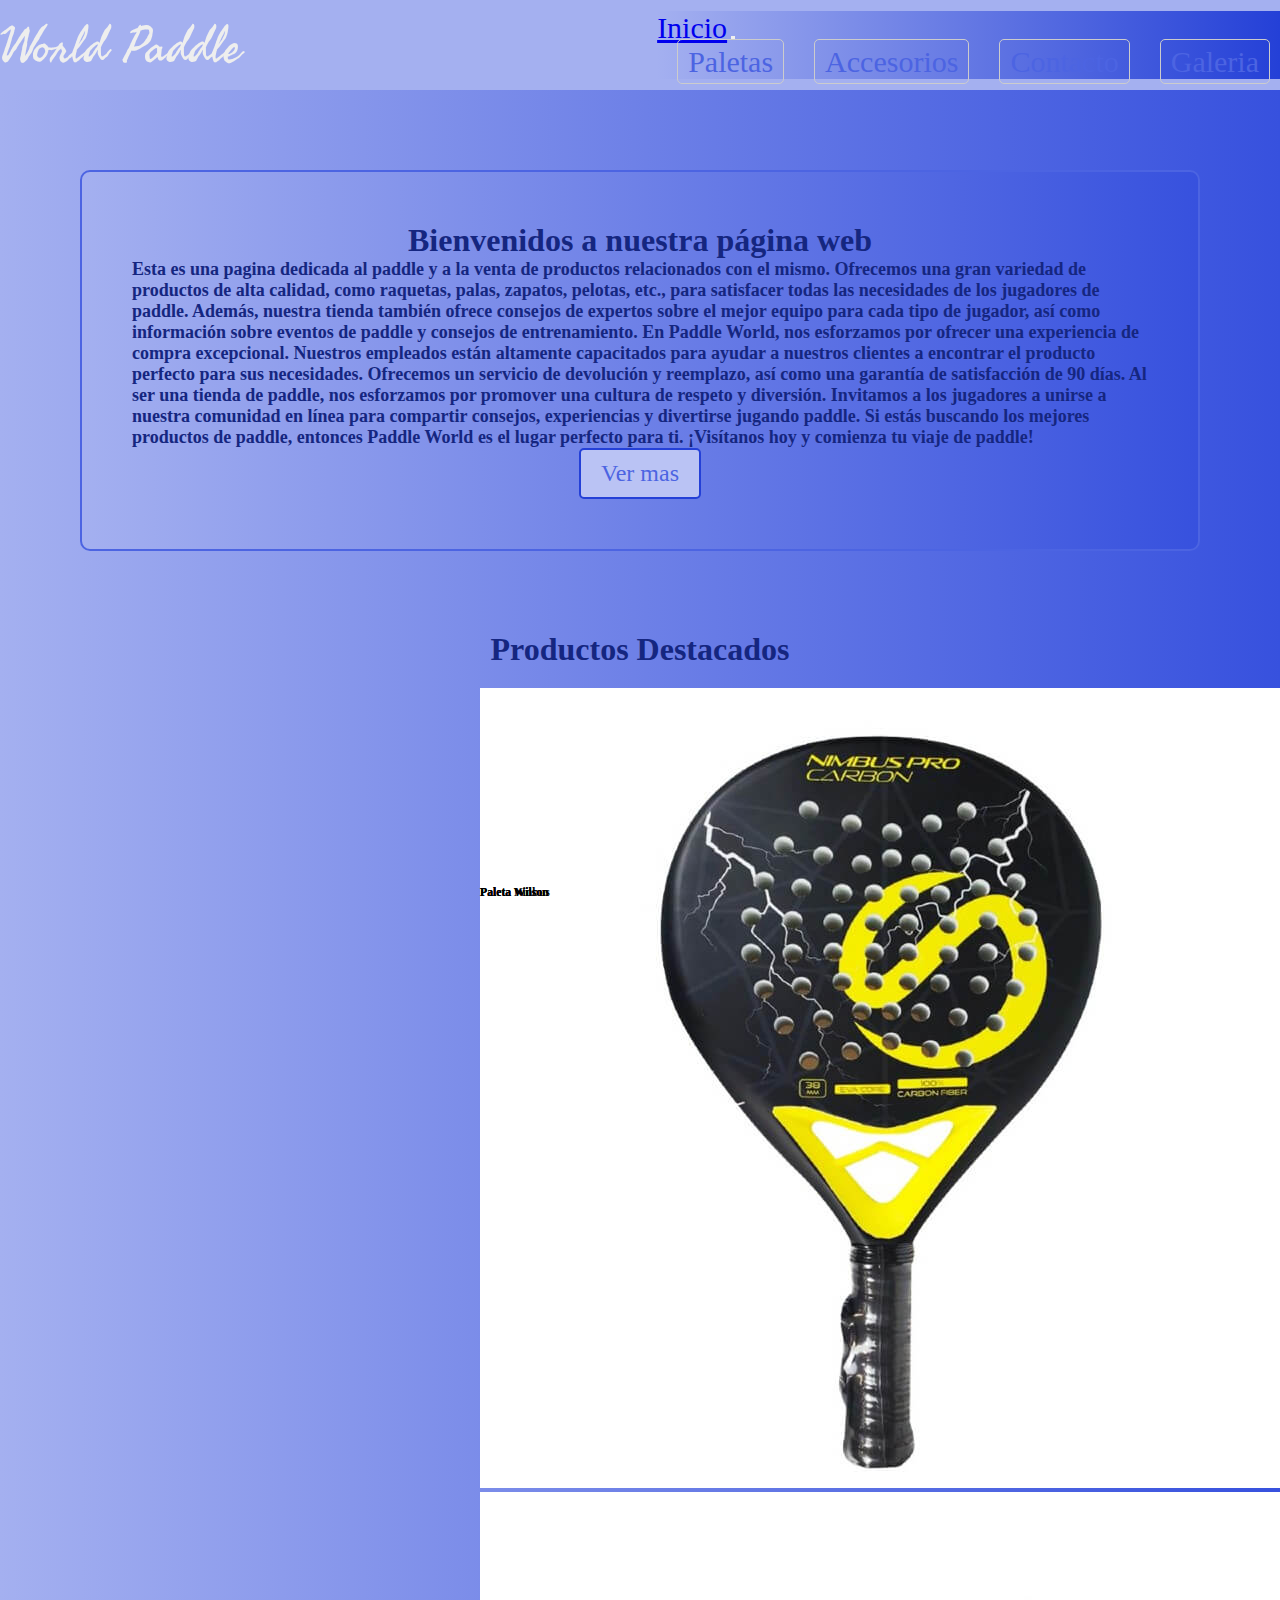
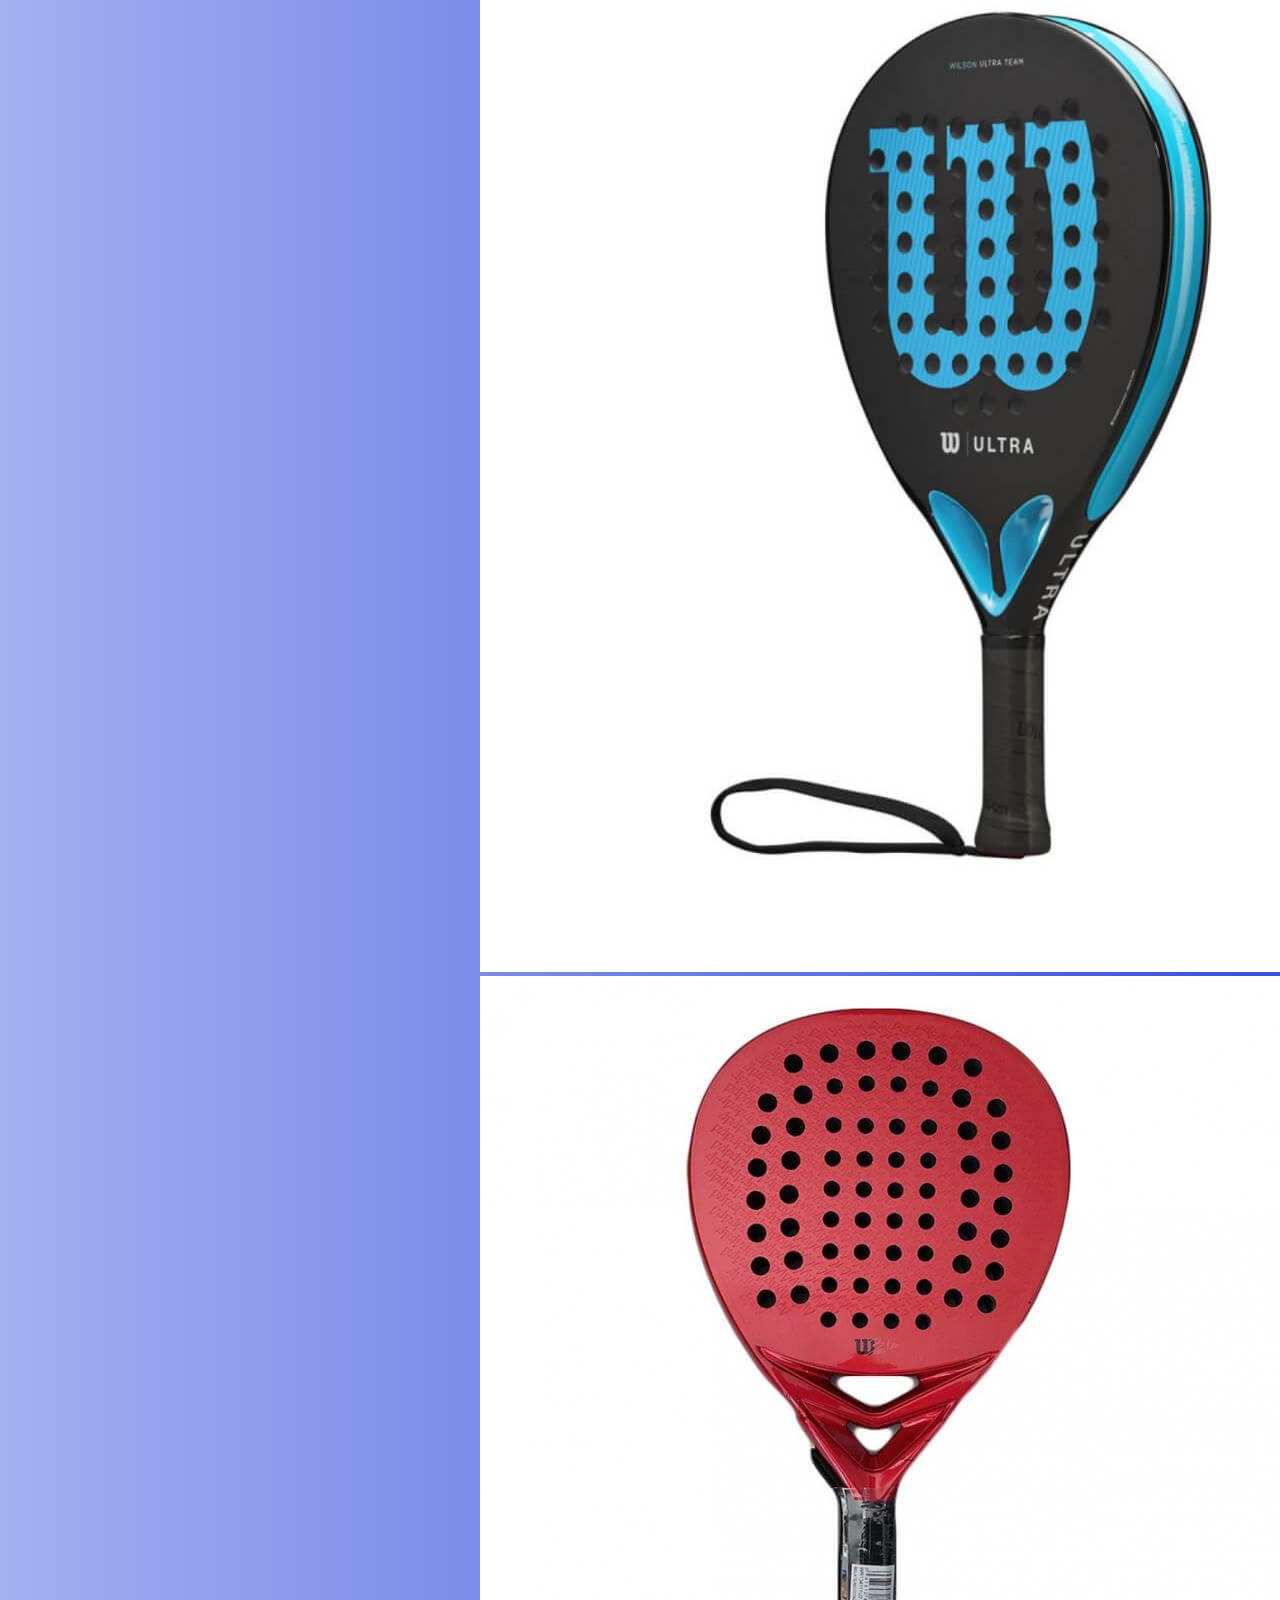
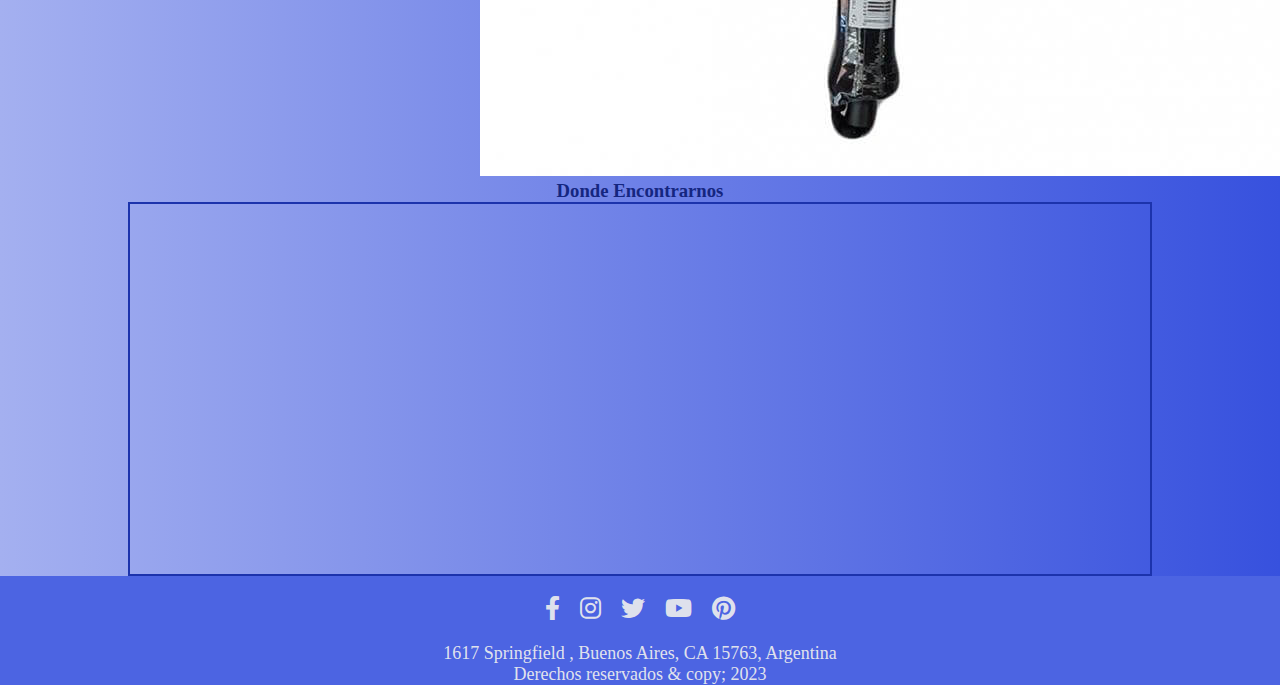
<file: index.html>
<!DOCTYPE html>
<html lang="en">

<head>
    <title>World Paddle </title>
    <meta charset="UTF-8">
    <meta name="viewport" content="width=device-width, initial-scale=1.0">
    <!-- Etiquetas para el seo-->
    <!-- Primary Meta Tags -->
<title>World Paddle - Venta de productos de padel</title>
<meta name="title" content="World Paddle - Venta de productos de padel">
<meta name="description" content="Ofrecemos una amplia variedad de insumos de pádel de alta calidad, incluyendo palas, pelotas, zapatillas, ropa y accesorios. Con marcas de renombre internacional y productos diseñados para todos los niveles de habilidad, nos enorgullece ser el destino número uno para los jugadores de pádel.">

<!-- Open Graph / Facebook -->
<meta property="og:type" content="website">
<meta property="og:url" content="https://gianfrancotaliano.github.io/Primerrepositorio/index.html">
<meta property="og:title" content="World Paddle - Venta de productos de padel">
<meta property="og:description" content="Ofrecemos una amplia variedad de insumos de pádel de alta calidad, incluyendo palas, pelotas, zapatillas, ropa y accesorios. Con marcas de renombre internacional y productos diseñados para todos los niveles de habilidad, nos enorgullece ser el destino número uno para los jugadores de pádel.">
<meta property="og:image" content="https://metatags.io/assets/meta-tags-16a33a6a8531e519cc0936fbba0ad904e52d35f34a46c97a2c9f6f7dd7d336f2.png">

<!-- Twitter -->
<meta property="twitter:card" content="summary_large_image">
<meta property="twitter:url" content="https://gianfrancotaliano.github.io/Primerrepositorio/index.html">
<meta property="twitter:title" content="World Paddle - Venta de productos de padel">
<meta property="twitter:description" content="Ofrecemos una amplia variedad de insumos de pádel de alta calidad, incluyendo palas, pelotas, zapatillas, ropa y accesorios. Con marcas de renombre internacional y productos diseñados para todos los niveles de habilidad, nos enorgullece ser el destino número uno para los jugadores de pádel.">
<meta property="twitter:image" content="https://metatags.io/assets/meta-tags-16a33a6a8531e519cc0936fbba0ad904e52d35f34a46c97a2c9f6f7dd7d336f2.png">
    <!--LINK AL BOOSTRAP-->
    <link href="https://cdn.jsdelivr.net/npm/bootstrap@5.3.0-alpha3/dist/css/bootstrap.min.css" rel="stylesheet"
        integrity="sha384-KK94CHFLLe+nY2dmCWGMq91rCGa5gtU4mk92HdvYe+M/SXH301p5ILy+dN9+nJOZ" crossorigin="anonymous">
    <!--LINK AL CSS-->
    <link rel="stylesheet" href="css/style.css">
    <!--LINK AL FONT-->
    <link href="https://cdnjs.cloudflare.com/ajax/libs/font-awesome/6.0.0-beta3/css/all.min.css" rel="stylesheet">
</head>

<body>

    <!--HEADER-->

    <header class="header-index">
        <a href="index.html" class="World-Paddle">World Paddle</a>
        <nav class="navbar navbar-expand-lg custom-navbar">
            <div class="container-fluid">
                <a class="navbar-brand navbar-font" href="index.html">Inicio</a>
                <button class="navbar-toggler" type="button" data-bs-toggle="collapse"
                    data-bs-target="#navbarSupportedContent" aria-controls="navbarSupportedContent"
                    aria-expanded="false" aria-label="Toggle navigation">
                    <span class="navbar-toggler-icon"></span>
                </button>
                <div class="collapse navbar-collapse" id="navbarSupportedContent">
                    <ul class="navbar-nav me-auto mb-2 mb-lg-0">
                        <li class="nav-item">
                            <a class="nav-link active navbar-font nav-link-button" aria-current="page"
                                href="paginas/paletas.html">Paletas</a>
                        </li>
                        <li class="nav-item">
                            <a class="nav-link active navbar-font nav-link-button"
                                href="paginas/accesorios.html">Accesorios</a>
                        </li>
                        <li class="nav-item">
                            <a class="nav-link active navbar-font nav-link-button"
                                href="paginas/contacto.html">Contacto</a>
                        </li>
                        <li class="nav-item">
                            <a class="nav-link active navbar-font nav-link-button"
                                href="paginas/galeria.html">Galeria</a>
                        </li>
                    </ul>
                </div>
            </div>
        </nav>
    </header>

    <!--MAIN-->

    <main class="gradiente">
        <section class="cuadro">
            <h1 class="titulo-principal">Bienvenidos a nuestra página web</h1>
            <p class="texto-informacion">Esta es una pagina dedicada al paddle y a la venta de productos relacionados
                con el
                mismo. Ofrecemos una gran variedad de productos de alta calidad, como raquetas, palas, zapatos, pelotas,
                etc., para satisfacer todas las necesidades de los jugadores de paddle.
                Además, nuestra tienda también ofrece consejos de expertos sobre el mejor equipo para cada tipo de
                jugador, así como información sobre eventos de paddle y consejos de entrenamiento.
                En Paddle World, nos esforzamos por ofrecer una experiencia de compra excepcional. Nuestros empleados
                están altamente capacitados para ayudar a nuestros clientes a encontrar el producto perfecto para sus
                necesidades. Ofrecemos un servicio de devolución y reemplazo, así como una garantía de satisfacción de
                90 días.
                Al ser una tienda de paddle, nos esforzamos por promover una cultura de respeto y diversión. Invitamos a
                los jugadores a unirse a nuestra comunidad en línea para compartir consejos, experiencias y divertirse
                jugando paddle.
                Si estás buscando los mejores productos de paddle, entonces Paddle World es el lugar perfecto para ti.
                ¡Visítanos hoy y comienza tu viaje de paddle!</p>
            <a href="paginas/paletas.html" class="boton-principal">Ver mas</a>
        </section>


        <section>
            <h2 class="titulo-principal">Productos Destacados</h2>
            <div id="carouselExampleIndicators" class="carousel slide" data-bs-ride="carousel">
                <div class="carousel-inner">
                    <div class="carousel-item active" data-bs-interval="3000">
                        <a href="paginas/paletas.html" target="_blank">
                            <img src="multimedia/paleta-padel.jpg" class="d-block w-100" alt="Paleta paddle">
                        </a>
                        <div class="carousel-caption d-none d-md-block index-carousel">
                            <h3 class="dsc-product">Paleta Ninbus</h3>

                        </div>
                    </div>
                    <div class="carousel-item" data-bs-interval="3000">
                        <a href="paginas/paletas.html" target="_blank">
                            <img src="multimedia/paleta-2.jpg" class="d-block w-100" alt="Paleta paddle">
                        </a>
                        <div class="carousel-caption d-none d-md-block index-carousel">
                            <h3 class="dsc-product">Paleta Wilson</h3>

                        </div>
                    </div>
                    <div class="carousel-item" data-bs-interval="3000">
                        <a href="paginas/paletas.html" target="_blank">
                            <img src="multimedia/paleta-3.jpg" class="d-block w-100" alt="Paleta paddle">
                        </a>
                        <div class="carousel-caption d-none d-md-block index-carousel">
                            <h3 class="dsc-product">Paleta Wilson</h3>

                        </div>
                    </div>
                </div>
            </div>
        </section>



        <section>
            <h3 class="titulo-principal">Donde Encontrarnos</h3>
            <div class="iframe-container">
                <iframe
                    src="https://www.google.com/maps/embed?pb=!1m18!1m12!1m3!1d52536.63304556996!2d-58.50505557911676!3d-34.615802742749246!2m3!1f0!2f0!3f0!3m2!1i1024!2i768!4f13.1!3m3!1m2!1s0x95bcca3b4ef90cbd%3A0xa0b3812e88e88e87!2sBuenos%20Aires%2C%20CABA!5e0!3m2!1ses-419!2sar!4v1679339811796!5m2!1ses-419!2sar"
                    width="100%" height="350" style="border:0;" allowfullscreen="" loading="lazy"
                    referrerpolicy="no-referrer-when-downgrade"></iframe>
            </div>
        </section>


    </main>

    <!--FOOTER-->

    <section class="redes-sociales">
        <a href="https://www.facebook.com" target="_blank"><i class="fab fa-facebook-f"></i></a>
        <a href="https://www.instagram.com" target="_blank"><i class="fab fa-instagram"></i></a>
        <a href="https://twitter.com" target="_blank"><i class="fab fa-twitter"></i></a>
        <a href="https://www.youtube.com" target="_blank"><i class="fab fa-youtube"></i></a>
        <a href="https://www.pinterest.com" target="_blank"><i class="fab fa-pinterest"></i></a>
    </section>

    <footer class="footer-principal">
        <p>1617 Springfield , Buenos Aires, CA 15763, Argentina</p>
        <p>Derechos reservados & copy; 2023</p>
    </footer>
    <!--Script Boostrap-->

    <script src="https://cdn.jsdelivr.net/npm/bootstrap@5.3.0-alpha3/dist/js/bootstrap.bundle.min.js"
        integrity="sha384-ENjdO4Dr2bkBIFxQpeoTz1HIcje39Wm4jDKdf19U8gI4ddQ3GYNS7NTKfAdVQSZe"
        crossorigin="anonymous"></script>
</body>

</html>
</file>
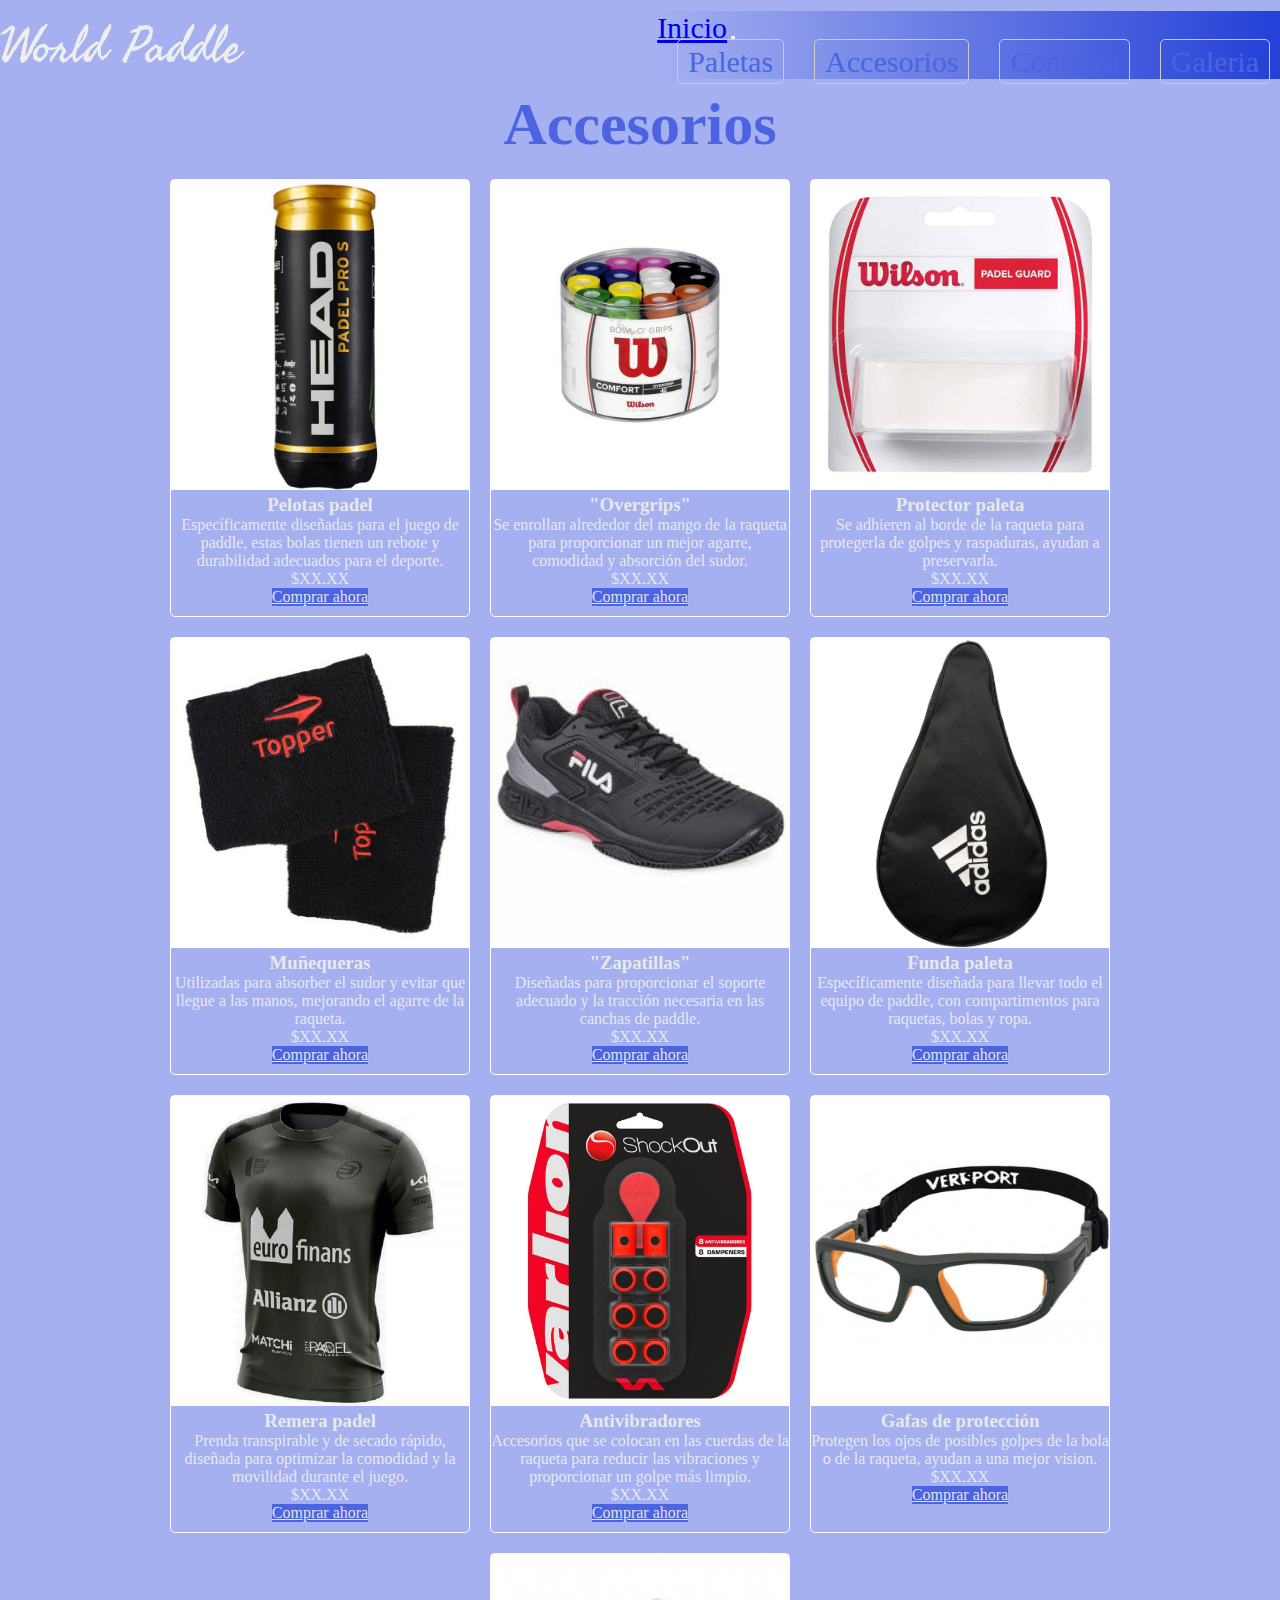
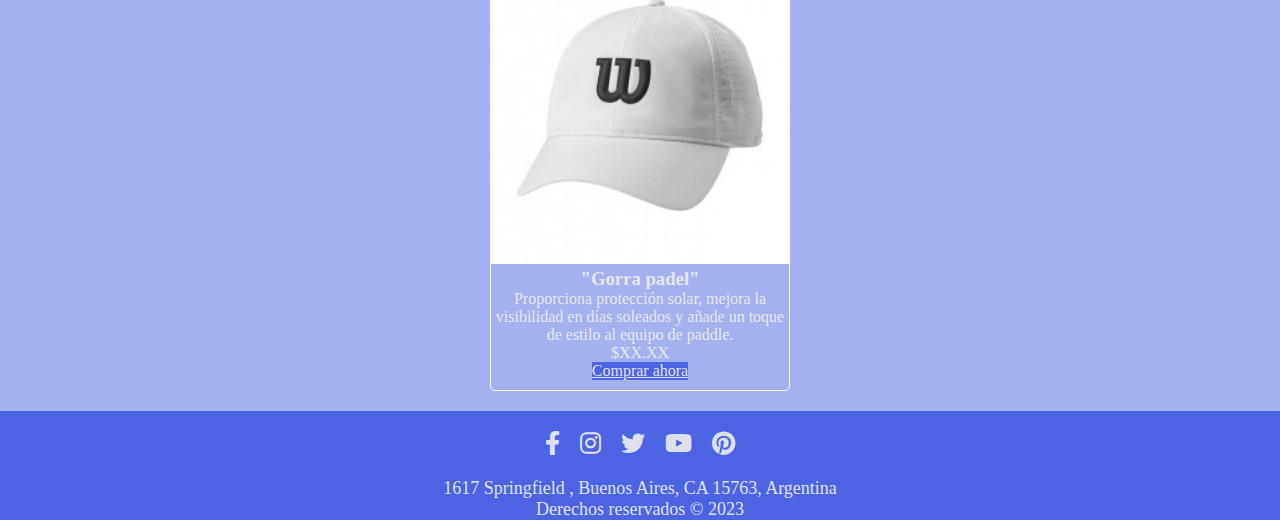
<file: paginas/accesorios.html>
<!DOCTYPE html>
<html lang="en">
<head>
    <title>Accesorios/Wolrd Paddle</title>
    <meta charset="UTF-8">
    <meta name="viewport" content="width=device-width, initial-scale=1.0">
        <!-- Etiquetas para el seo-->
    <!-- Primary Meta Tags -->
<title>World Paddle - Venta de productos de padel</title>
<meta name="title" content="World Paddle - Venta de productos de padel">
<meta name="description" content="Ofrecemos una amplia variedad de insumos de pádel de alta calidad, incluyendo palas, pelotas, zapatillas, ropa y accesorios. Con marcas de renombre internacional y productos diseñados para todos los niveles de habilidad, nos enorgullece ser el destino número uno para los jugadores de pádel.">

<!-- Open Graph / Facebook -->
<meta property="og:type" content="website">
<meta property="og:url" content="https://gianfrancotaliano.github.io/Primerrepositorio/accesorios.html">
<meta property="og:title" content="Accesorios/Wolrd Paddle">
<meta property="og:description" content="Ofrecemos una amplia variedad de insumos de pádel de alta calidad, incluyendo palas, pelotas, zapatillas, ropa y accesorios. Con marcas de renombre internacional y productos diseñados para todos los niveles de habilidad, nos enorgullece ser el destino número uno para los jugadores de pádel.">
<meta property="og:image" content="https://metatags.io/assets/meta-tags-16a33a6a8531e519cc0936fbba0ad904e52d35f34a46c97a2c9f6f7dd7d336f2.png">

<!-- Twitter -->
<meta property="twitter:card" content="summary_large_image">
<meta property="twitter:url" content="https://gianfrancotaliano.github.io/Primerrepositorio/accesorios.html">
<meta property="twitter:title" content="Accesorios/Wolrd Paddle">
<meta property="twitter:description" content="Ofrecemos una amplia variedad de insumos de pádel de alta calidad, incluyendo palas, pelotas, zapatillas, ropa y accesorios. Con marcas de renombre internacional y productos diseñados para todos los niveles de habilidad, nos enorgullece ser el destino número uno para los jugadores de pádel.">
<meta property="twitter:image" content="https://metatags.io/assets/meta-tags-16a33a6a8531e519cc0936fbba0ad904e52d35f34a46c97a2c9f6f7dd7d336f2.png">
    <!--LINK AL BOOSTRAP-->
    <link href="https://cdn.jsdelivr.net/npm/bootstrap@5.3.0-alpha3/dist/css/bootstrap.min.css" rel="stylesheet"
        integrity="sha384-KK94CHFLLe+nY2dmCWGMq91rCGa5gtU4mk92HdvYe+M/SXH301p5ILy+dN9+nJOZ" crossorigin="anonymous">
    <!--LINK AL CSS-->
    <link rel="stylesheet" href="../css/style.css">
    <!--LINK AL FONT-->
    <link href="https://cdnjs.cloudflare.com/ajax/libs/font-awesome/6.0.0-beta3/css/all.min.css" rel="stylesheet">

</head>

<body>
    <!--HEADER-->
    <header>
        <a href="../index.html" class="World-Paddle">World Paddle</a>
        <nav class="navbar navbar-expand-lg custom-navbar">
            <div class="container-fluid">
                <a class="navbar-brand navbar-font" href="../index.html">Inicio</a>
                <button class="navbar-toggler" type="button" data-bs-toggle="collapse"
                    data-bs-target="#navbarSupportedContent" aria-controls="navbarSupportedContent"
                    aria-expanded="false" aria-label="Toggle navigation">
                    <span class="navbar-toggler-icon"></span>
                </button>
                <div class="collapse navbar-collapse" id="navbarSupportedContent">
                    <ul class="navbar-nav me-auto mb-2 mb-lg-0">
                        <li class="nav-item">
                            <a class="nav-link active navbar-font nav-link-button" aria-current="page"
                                href="paletas.html">Paletas</a>
                        </li>
                        <li class="nav-item">
                            <a class="nav-link active navbar-font nav-link-button" href="accesorios.html">Accesorios</a>
                        </li>
                        <li class="nav-item">
                            <a class="nav-link active navbar-font nav-link-button" href="contacto.html">Contacto</a>
                        </li>
                        <li class="nav-item">
                            <a class="nav-link active navbar-font nav-link-button" href="galeria.html">Galeria</a>
                        </li>
                    </ul>
                </div>
            </div>
        </nav>
    </header>

    <!--MAIN-->
    <main >
        <section>
            <h1 class="titulo-paletas">Accesorios</h1>
            <div class="card-container">
              <div class="my-card">
                <img src="../multimedia/Accesorio-1.jpg" class="card-img-top" alt="Pelotas-padel">
                <div class="card-body">
                  <h3 class="card-title">Pelotas padel </h3>
                  <p class="card-text">Específicamente diseñadas para el juego de paddle, estas bolas tienen un rebote y durabilidad adecuados para el deporte.</p>
                  <p class="card-text">$XX.XX </p>
                  <a href="#" class="btn btn-primary">Comprar ahora</a>
                </div>
              </div>
              <div class="my-card">
                <img src="../multimedia/accesorio-2.jpg" class="card-img-top" alt="Overgrips">
                <div class="card-body">
                  <h3 class="card-title"> "Overgrips"</h3>
                  <p class="card-text">Se enrollan alrededor del mango de la raqueta para proporcionar un mejor agarre, comodidad y absorción del sudor.</p>
                  <p class="card-text">$XX.XX </p>
                  <a href="#" class="btn btn-primary">Comprar ahora</a>
                </div>
              </div>
              <div class="my-card">
                <img src="../multimedia/protector.jpg" class="card-img-top" alt="Protector-paleta">
                <div class="card-body">
                  <h3 class="card-title"> Protector paleta</h3>
                  <p class="card-text">Se adhieren al borde de la raqueta para protegerla de golpes y raspaduras, ayudan a preservarla.</p>
                  <p class="card-text">$XX.XX </p>
                  <a href="#" class="btn btn-primary">Comprar ahora</a>
                </div>
              </div>
              <div class="my-card">
                <img src="../multimedia/accesorio-4.jpg" class="card-img-top" alt="Muñequeras">
                <div class="card-body">
                  <h3 class="card-title">Muñequeras</h3>
                  <p class="card-text">Utilizadas para absorber el sudor y evitar que llegue a las manos, mejorando el agarre de la raqueta.</p>
                  <p class="card-text">$XX.XX </p>
                  <a href="#" class="btn btn-primary">Comprar ahora</a>
                </div>
              </div>
              <div class="my-card">
                <img src="../multimedia/zapa.jpg" class="card-img-top" alt="Zapatillas-padel">
                <div class="card-body">
                  <h3 class="card-title">"Zapatillas" </h3>
                  <p class="card-text">Diseñadas para proporcionar el soporte adecuado y la tracción necesaria en las canchas de paddle.</p>
                  <p class="card-text">$XX.XX </p>
                  <a href="#" class="btn btn-primary">Comprar ahora</a>
                </div>
              </div>
              <div class="my-card">
                <img src="../multimedia/accesorio-6.jpg" class="card-img-top" alt="funda-paleta">
                <div class="card-body">
                  <h3 class="card-title">Funda paleta</h3>
                  <p class="card-text">Específicamente diseñada para llevar todo el equipo de paddle, con compartimentos para raquetas, bolas y ropa.</p>
                  <p class="card-text">$XX.XX </p>
                  <a href="#" class="btn btn-primary">Comprar ahora</a>
                </div>
              </div>
              <div class="my-card">
                <img src="../multimedia/accesorio-7.jpg" class="card-img-top" alt="Remera">
                <div class="card-body">
                  <h3 class="card-title">Remera padel</h3>
                  <p class="card-text">Prenda transpirable y de secado rápido, diseñada para optimizar la comodidad y la movilidad durante el juego.</p>
                  <p class="card-text">$XX.XX </p>
                  <a href="#" class="btn btn-primary">Comprar ahora</a>
                </div>
              </div>
              <div class="my-card">
                <img src="../multimedia/accesorio-8.jpg" class="card-img-top" alt="antivibradores">
                <div class="card-body">
                  <h3 class="card-title">Antivibradores</h3>
                  <p class="card-text"> Accesorios que se colocan en las cuerdas de la raqueta para reducir las vibraciones y proporcionar un golpe más limpio.</p>
                  <p class="card-text">$XX.XX </p>
                  <a href="#" class="btn btn-primary">Comprar ahora</a>
                </div>
              </div>
              <div class="my-card">
                <img src="../multimedia/accesorio-9.jpg" class="card-img-top" alt="gafas">
                <div class="card-body">
                  <h3 class="card-title">Gafas de protección</h3>
                  <p class="card-text">Protegen los ojos de posibles golpes de la bola o de la raqueta, ayudan a una mejor vision.</p>
                  <p class="card-text">$XX.XX </p>
                  <a href="#" class="btn btn-primary">Comprar ahora</a>
                </div>
              </div>
              <div class="my-card">
                <img src="../multimedia/accesorio-10.jpg" class="card-img-top" alt="Gorra">
                <div class="card-body">
                  <h3 class="card-title">"Gorra padel"</h3>
                  <p class="card-text">Proporciona protección solar, mejora la visibilidad en días soleados y añade un toque de estilo al equipo de paddle.</p>
                  <p class="card-text">$XX.XX </p>
                  <a href="#" class="btn btn-primary">Comprar ahora</a>
                </div>
              </div>
            </div>
          </section>


    </main>

    <!--FOOTER-->

    <section class="redes-sociales">
        <a href="https://www.facebook.com" target="_blank"><i class="fab fa-facebook-f"></i></a>
        <a href="https://www.instagram.com" target="_blank"><i class="fab fa-instagram"></i></a>
        <a href="https://twitter.com" target="_blank"><i class="fab fa-twitter"></i></a>
        <a href="https://www.youtube.com" target="_blank"><i class="fab fa-youtube"></i></a>
        <a href="https://www.pinterest.com" target="_blank"><i class="fab fa-pinterest"></i></a>
    </section>

    <footer>
        <p>1617 Springfield , Buenos Aires, CA 15763, Argentina</p>
        <p>Derechos reservados &copy; 2023</p>
    </footer>
    <!--Script Boostrap-->

    <script src="https://cdn.jsdelivr.net/npm/bootstrap@5.3.0-alpha3/dist/js/bootstrap.bundle.min.js"
        integrity="sha384-ENjdO4Dr2bkBIFxQpeoTz1HIcje39Wm4jDKdf19U8gI4ddQ3GYNS7NTKfAdVQSZe"
        crossorigin="anonymous"></script>
</body>

</html>
</file>
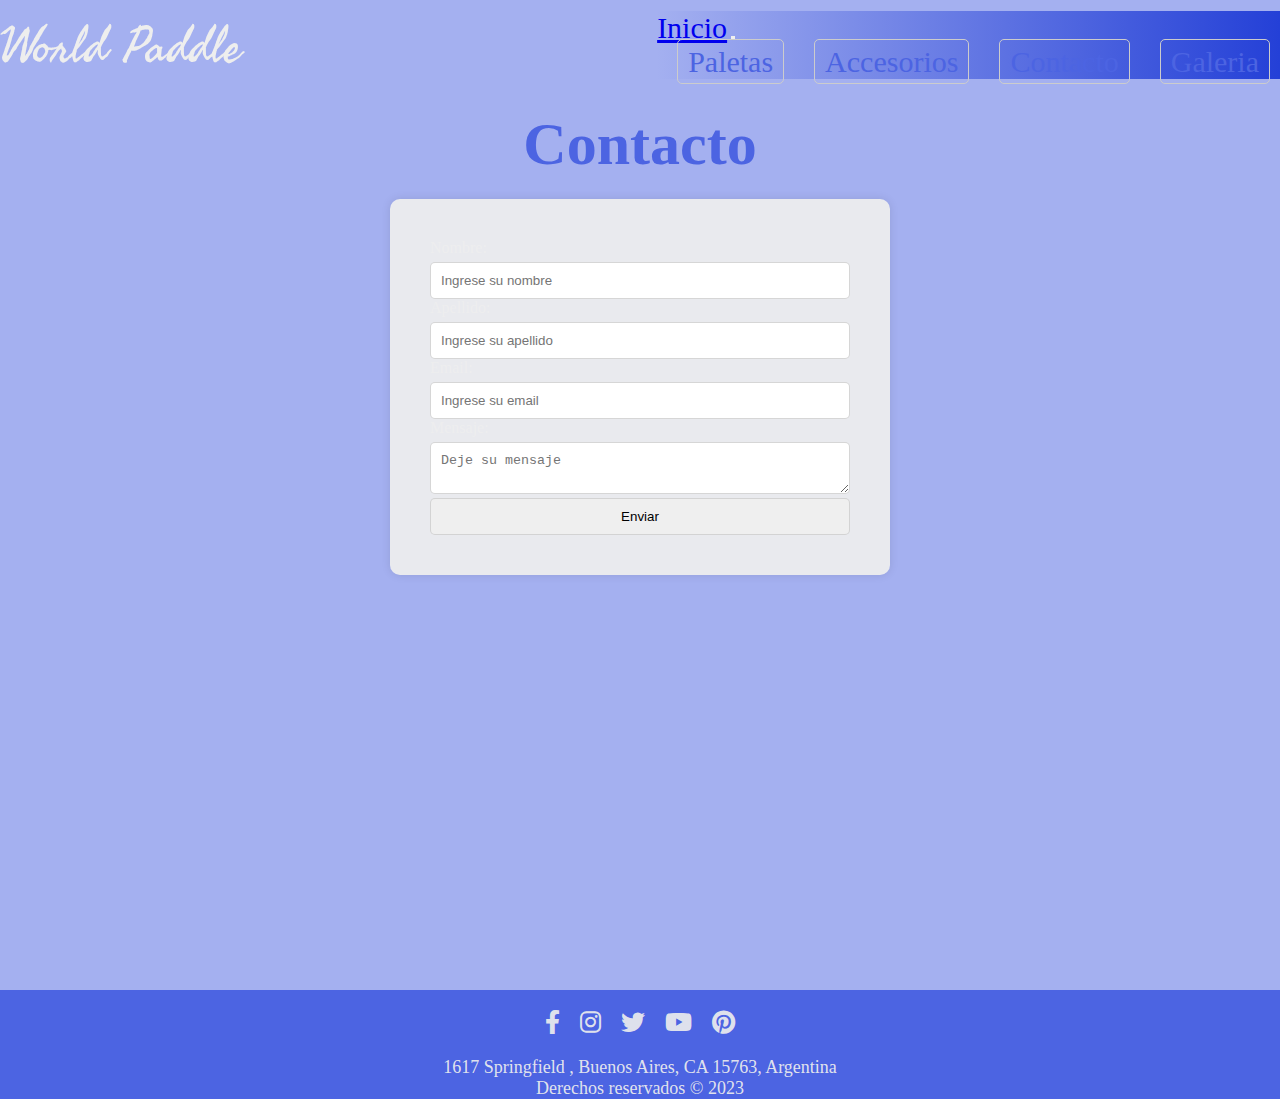
<file: paginas/contacto.html>
<!DOCTYPE html>
<html lang="en">
<head>
    <title>Contacto/World Paddle</title>
    <meta charset="UTF-8">
    <meta name="viewport" content="width=device-width, initial-scale=1.0">
            <!-- Etiquetas para el seo-->
    <!-- Primary Meta Tags -->
<title>World Paddle - Venta de productos de padel</title>
<meta name="title" content="World Paddle - Venta de productos de padel">
<meta name="description" content="Ofrecemos una amplia variedad de insumos de pádel de alta calidad, incluyendo palas, pelotas, zapatillas, ropa y accesorios. Con marcas de renombre internacional y productos diseñados para todos los niveles de habilidad, nos enorgullece ser el destino número uno para los jugadores de pádel.">

<!-- Open Graph / Facebook -->
<meta property="og:type" content="website">
<meta property="og:url" content="https://gianfrancotaliano.github.io/Primerrepositorio/contacto.html">
<meta property="og:title" content="Contacto/Wolrd Paddle">
<meta property="og:description" content="Ofrecemos una amplia variedad de insumos de pádel de alta calidad, incluyendo palas, pelotas, zapatillas, ropa y accesorios. Con marcas de renombre internacional y productos diseñados para todos los niveles de habilidad, nos enorgullece ser el destino número uno para los jugadores de pádel.">
<meta property="og:image" content="https://metatags.io/assets/meta-tags-16a33a6a8531e519cc0936fbba0ad904e52d35f34a46c97a2c9f6f7dd7d336f2.png">

<!-- Twitter -->
<meta property="twitter:card" content="summary_large_image">
<meta property="twitter:url" content="https://gianfrancotaliano.github.io/Primerrepositorio/contacto.html">
<meta property="twitter:title" content="Contacto/Wolrd Paddle">
<meta property="twitter:description" content="Ofrecemos una amplia variedad de insumos de pádel de alta calidad, incluyendo palas, pelotas, zapatillas, ropa y accesorios. Con marcas de renombre internacional y productos diseñados para todos los niveles de habilidad, nos enorgullece ser el destino número uno para los jugadores de pádel.">
<meta property="twitter:image" content="https://metatags.io/assets/meta-tags-16a33a6a8531e519cc0936fbba0ad904e52d35f34a46c97a2c9f6f7dd7d336f2.png">
        <!--LINK AL BOOSTRAP-->
        <link href="https://cdn.jsdelivr.net/npm/bootstrap@5.3.0-alpha3/dist/css/bootstrap.min.css" rel="stylesheet"
        integrity="sha384-KK94CHFLLe+nY2dmCWGMq91rCGa5gtU4mk92HdvYe+M/SXH301p5ILy+dN9+nJOZ" crossorigin="anonymous">
    <!--LINK AL CSS-->
    <link rel="stylesheet" href="../css/style.css">
        <!--LINK AL FONT-->
        <link href="https://cdnjs.cloudflare.com/ajax/libs/font-awesome/6.0.0-beta3/css/all.min.css" rel="stylesheet">
</head>

<body>

    <!--HEADER-->

    <header>
        <a href="../index.html" class="World-Paddle">World Paddle</a>
        <nav class="navbar navbar-expand-lg custom-navbar">
            <div class="container-fluid">
                <a class="navbar-brand navbar-font" href="../index.html">Inicio</a>
                <button class="navbar-toggler" type="button" data-bs-toggle="collapse"
                    data-bs-target="#navbarSupportedContent" aria-controls="navbarSupportedContent"
                    aria-expanded="false" aria-label="Toggle navigation">
                    <span class="navbar-toggler-icon"></span>
                </button>
                <div class="collapse navbar-collapse" id="navbarSupportedContent">
                    <ul class="navbar-nav me-auto mb-2 mb-lg-0">
                        <li class="nav-item">
                          <a class="nav-link active navbar-font nav-link-button" aria-current="page" href="paletas.html">Paletas</a>
                        </li>
                        <li class="nav-item">
                          <a class="nav-link active navbar-font nav-link-button" href="accesorios.html">Accesorios</a>
                        </li>
                        <li class="nav-item">
                          <a class="nav-link active navbar-font nav-link-button" href="contacto.html">Contacto</a>
                        </li>
                        <li class="nav-item">
                          <a class="nav-link active navbar-font nav-link-button" href="galeria.html">Galeria</a>
                        </li>
                      </ul>   
                </div>
            </div>
        </nav>
    </header>

    <!--MAIN-->
    <main class="contacto">

        <section class="contacto-section">
            <h2 class="contacto-text">Contacto</h2>
            <form class="contact-form">
                <label for="nombre">Nombre:</label>
                <input type="text" id="nombre" name="nombre" placeholder="Ingrese su nombre" required>
                <label for="apellido">Apellido:</label>
                <input type="text" id="apellido" name="apellido" placeholder="Ingrese su apellido"required>
                <label for="email">Email:</label>
                <input type="email" id="email" name="email" placeholder="Ingrese su email" required>
                <label for="mensaje">Mensaje:</label>
                <textarea id="mensaje" name="mensaje" placeholder="Deje su mensaje" required></textarea>
                <input type="submit" value="Enviar">
            </form>
        </section>

    </main>

    <!--FOOTER-->

    <section class="redes-sociales">
        <a href="https://www.facebook.com" target="_blank"><i class="fab fa-facebook-f"></i></a>
        <a href="https://www.instagram.com" target="_blank"><i class="fab fa-instagram"></i></a>
        <a href="https://twitter.com" target="_blank"><i class="fab fa-twitter"></i></a>
        <a href="https://www.youtube.com" target="_blank"><i class="fab fa-youtube"></i></a>
        <a href="https://www.pinterest.com" target="_blank"><i class="fab fa-pinterest"></i></a>
    </section>

    <footer>
        <p>1617 Springfield , Buenos Aires, CA 15763, Argentina</p>
        <p>Derechos reservados &copy; 2023</p>
    </footer>

    <!--Script Boostrap-->

    <script src="https://cdn.jsdelivr.net/npm/bootstrap@5.3.0-alpha3/dist/js/bootstrap.bundle.min.js"
        integrity="sha384-ENjdO4Dr2bkBIFxQpeoTz1HIcje39Wm4jDKdf19U8gI4ddQ3GYNS7NTKfAdVQSZe"
        crossorigin="anonymous"></script>
</body>

</html>
</file>
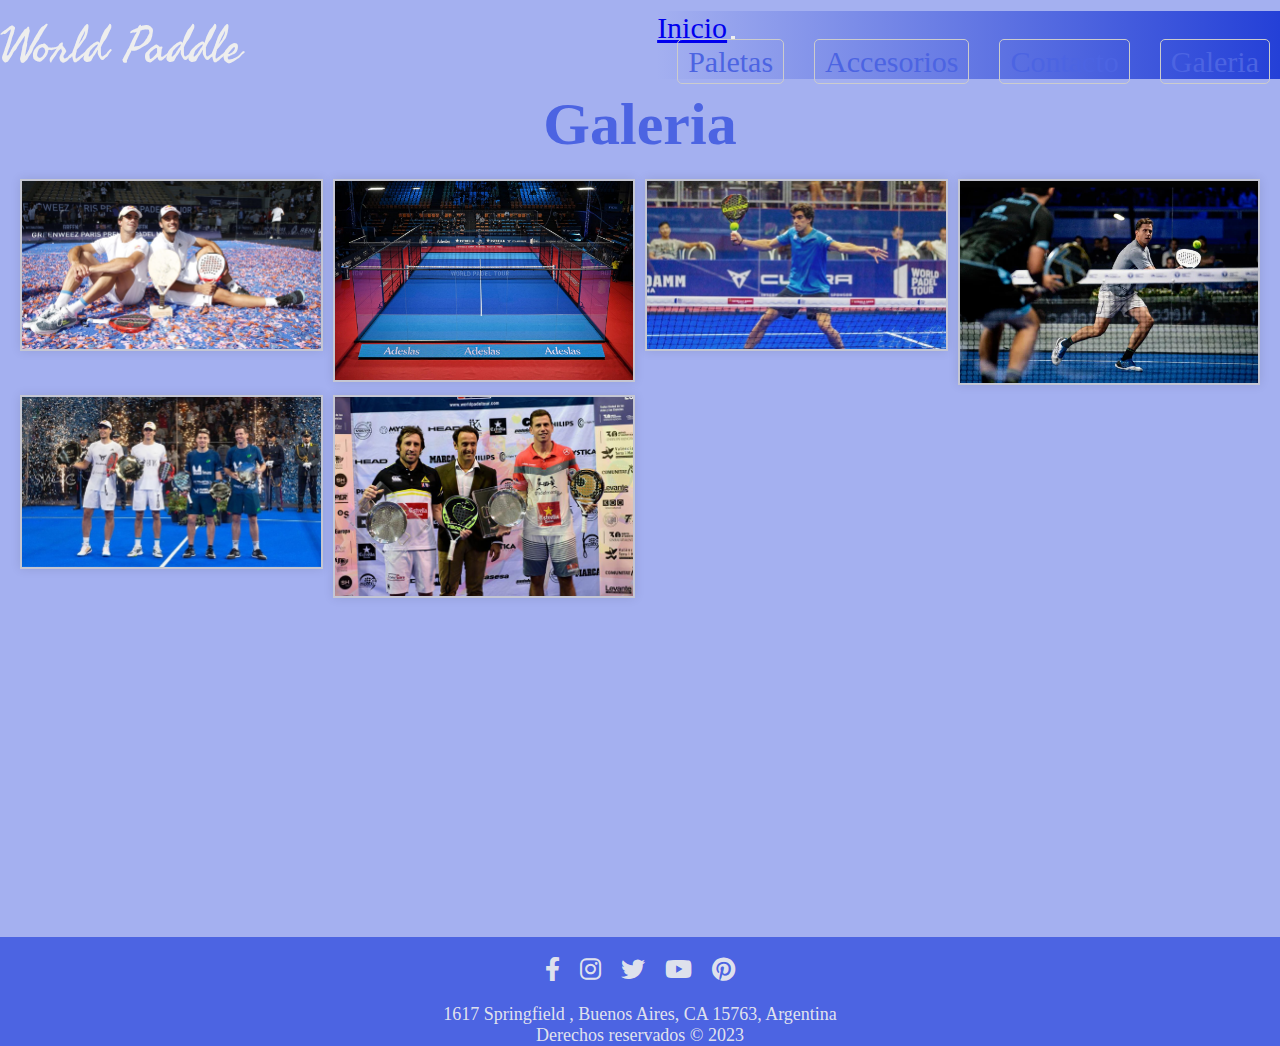
<file: paginas/galeria.html>
<!DOCTYPE html>
<html lang="en">

<head>
  <title>Galeria/World Paddle</title>
  <meta charset="UTF-8">
  <meta name="viewport" content="width=device-width, initial-scale=1.0">
              <!-- Etiquetas para el seo-->
    <!-- Primary Meta Tags -->
<title>World Paddle - Venta de productos de padel</title>
<meta name="title" content="World Paddle - Venta de productos de padel">
<meta name="description" content="Ofrecemos una amplia variedad de insumos de pádel de alta calidad, incluyendo palas, pelotas, zapatillas, ropa y accesorios. Con marcas de renombre internacional y productos diseñados para todos los niveles de habilidad, nos enorgullece ser el destino número uno para los jugadores de pádel.">

<!-- Open Graph / Facebook -->
<meta property="og:type" content="website">
<meta property="og:url" content="https://gianfrancotaliano.github.io/Primerrepositorio/galeria.html">
<meta property="og:title" content="Galeria/Wolrd Paddle">
<meta property="og:description" content="Ofrecemos una amplia variedad de insumos de pádel de alta calidad, incluyendo palas, pelotas, zapatillas, ropa y accesorios. Con marcas de renombre internacional y productos diseñados para todos los niveles de habilidad, nos enorgullece ser el destino número uno para los jugadores de pádel.">
<meta property="og:image" content="https://metatags.io/assets/meta-tags-16a33a6a8531e519cc0936fbba0ad904e52d35f34a46c97a2c9f6f7dd7d336f2.png">

<!-- Twitter -->
<meta property="twitter:card" content="summary_large_image">
<meta property="twitter:url" content="https://gianfrancotaliano.github.io/Primerrepositorio/galeria.html">
<meta property="twitter:title" content="Galeria/Wolrd Paddle">
<meta property="twitter:description" content="Ofrecemos una amplia variedad de insumos de pádel de alta calidad, incluyendo palas, pelotas, zapatillas, ropa y accesorios. Con marcas de renombre internacional y productos diseñados para todos los niveles de habilidad, nos enorgullece ser el destino número uno para los jugadores de pádel.">
<meta property="twitter:image" content="https://metatags.io/assets/meta-tags-16a33a6a8531e519cc0936fbba0ad904e52d35f34a46c97a2c9f6f7dd7d336f2.png">
  <!--LINK AL BOOSTRAP-->
  <link href="https://cdn.jsdelivr.net/npm/bootstrap@5.3.0-alpha3/dist/css/bootstrap.min.css" rel="stylesheet"
    integrity="sha384-KK94CHFLLe+nY2dmCWGMq91rCGa5gtU4mk92HdvYe+M/SXH301p5ILy+dN9+nJOZ" crossorigin="anonymous">
  <!--LINK AL CSS-->
  <link rel="stylesheet" href="../css/style.css">

  <!--LINK AL FONT-->
  <link href="https://cdnjs.cloudflare.com/ajax/libs/font-awesome/6.0.0-beta3/css/all.min.css" rel="stylesheet">
</head>

<body>

  <!--HEADER-->

  <header>
    <a href="../index.html" class="World-Paddle">World Paddle</a>
    <nav class="navbar navbar-expand-lg custom-navbar">
      <div class="container-fluid">
        <a class="navbar-brand navbar-font" href="../index.html">Inicio</a>
        <button class="navbar-toggler" type="button" data-bs-toggle="collapse" data-bs-target="#navbarSupportedContent"
          aria-controls="navbarSupportedContent" aria-expanded="false" aria-label="Toggle navigation">
          <span class="navbar-toggler-icon"></span>
        </button>
        <div class="collapse navbar-collapse" id="navbarSupportedContent">
          <ul class="navbar-nav me-auto mb-2 mb-lg-0">
            <li class="nav-item">
              <a class="nav-link active navbar-font nav-link-button" aria-current="page" href="paletas.html">Paletas</a>
            </li>
            <li class="nav-item">
              <a class="nav-link active navbar-font nav-link-button" href="accesorios.html">Accesorios</a>
            </li>
            <li class="nav-item">
              <a class="nav-link active navbar-font nav-link-button" href="contacto.html">Contacto</a>
            </li>
            <li class="nav-item">
              <a class="nav-link active navbar-font nav-link-button" href="galeria.html">Galeria</a>
            </li>
          </ul>
        </div>
      </div>
    </nav>
  </header>

  <!--MAIN-->
  <main>

    <!--FOTOS-->
    <section>
      <h2 class="titulo-galeria">Galeria
      </h2>
      <div class="galeria">
        <img src="../multimedia/galeria-campeones.jpg" alt="foto-campeones">
        <img src="../multimedia/galeria-cancha.jpg" alt="foto-cancha">
        <img src="../multimedia/galeria-lebron.jpg" alt="foto-lebron">
        <img src="../multimedia/galeria-paquito.jpg" alt="foto-paquito">
        <img src="../multimedia/galeria-premios.jpg" alt="foto-premios">
        <img src="../multimedia/galeria-triunfo.jpeg" alt="foto-triunfo">
      </div>
      <!--VIDEOS-->
      <div class="video">
        <iframe width="560" height="315" src="https://www.youtube.com/embed/9bOsjnlAw6I" title="YouTube video player"
          frameborder="0"
          allow="accelerometer; autoplay; clipboard-write; encrypted-media; gyroscope; picture-in-picture; web-share"
          allowfullscreen></iframe>
        <iframe width="560" height="315" src="https://www.youtube.com/embed/iPccJUpB1lk" title="YouTube video player"
          frameborder="0"
          allow="accelerometer; autoplay; clipboard-write; encrypted-media; gyroscope; picture-in-picture; web-share"
          allowfullscreen></iframe>
      </div>

    </section>


  </main>

  <!--FOOTER-->
  <footer>
    <section class="redes-sociales">
      <a href="https://www.facebook.com" target="_blank"><i class="fab fa-facebook-f"></i></a>
      <a href="https://www.instagram.com" target="_blank"><i class="fab fa-instagram"></i></a>
      <a href="https://twitter.com" target="_blank"><i class="fab fa-twitter"></i></a>
      <a href="https://www.youtube.com" target="_blank"><i class="fab fa-youtube"></i></a>
      <a href="https://www.pinterest.com" target="_blank"><i class="fab fa-pinterest"></i></a>
    </section>
    <p>1617 Springfield , Buenos Aires, CA 15763, Argentina</p>
    <p>Derechos reservados &copy; 2023</p>
  </footer>
  <!--Script Boostrap-->

  <script src="https://cdn.jsdelivr.net/npm/bootstrap@5.3.0-alpha3/dist/js/bootstrap.bundle.min.js"
    integrity="sha384-ENjdO4Dr2bkBIFxQpeoTz1HIcje39Wm4jDKdf19U8gI4ddQ3GYNS7NTKfAdVQSZe"
    crossorigin="anonymous"></script>
</body>

</html>
</file>
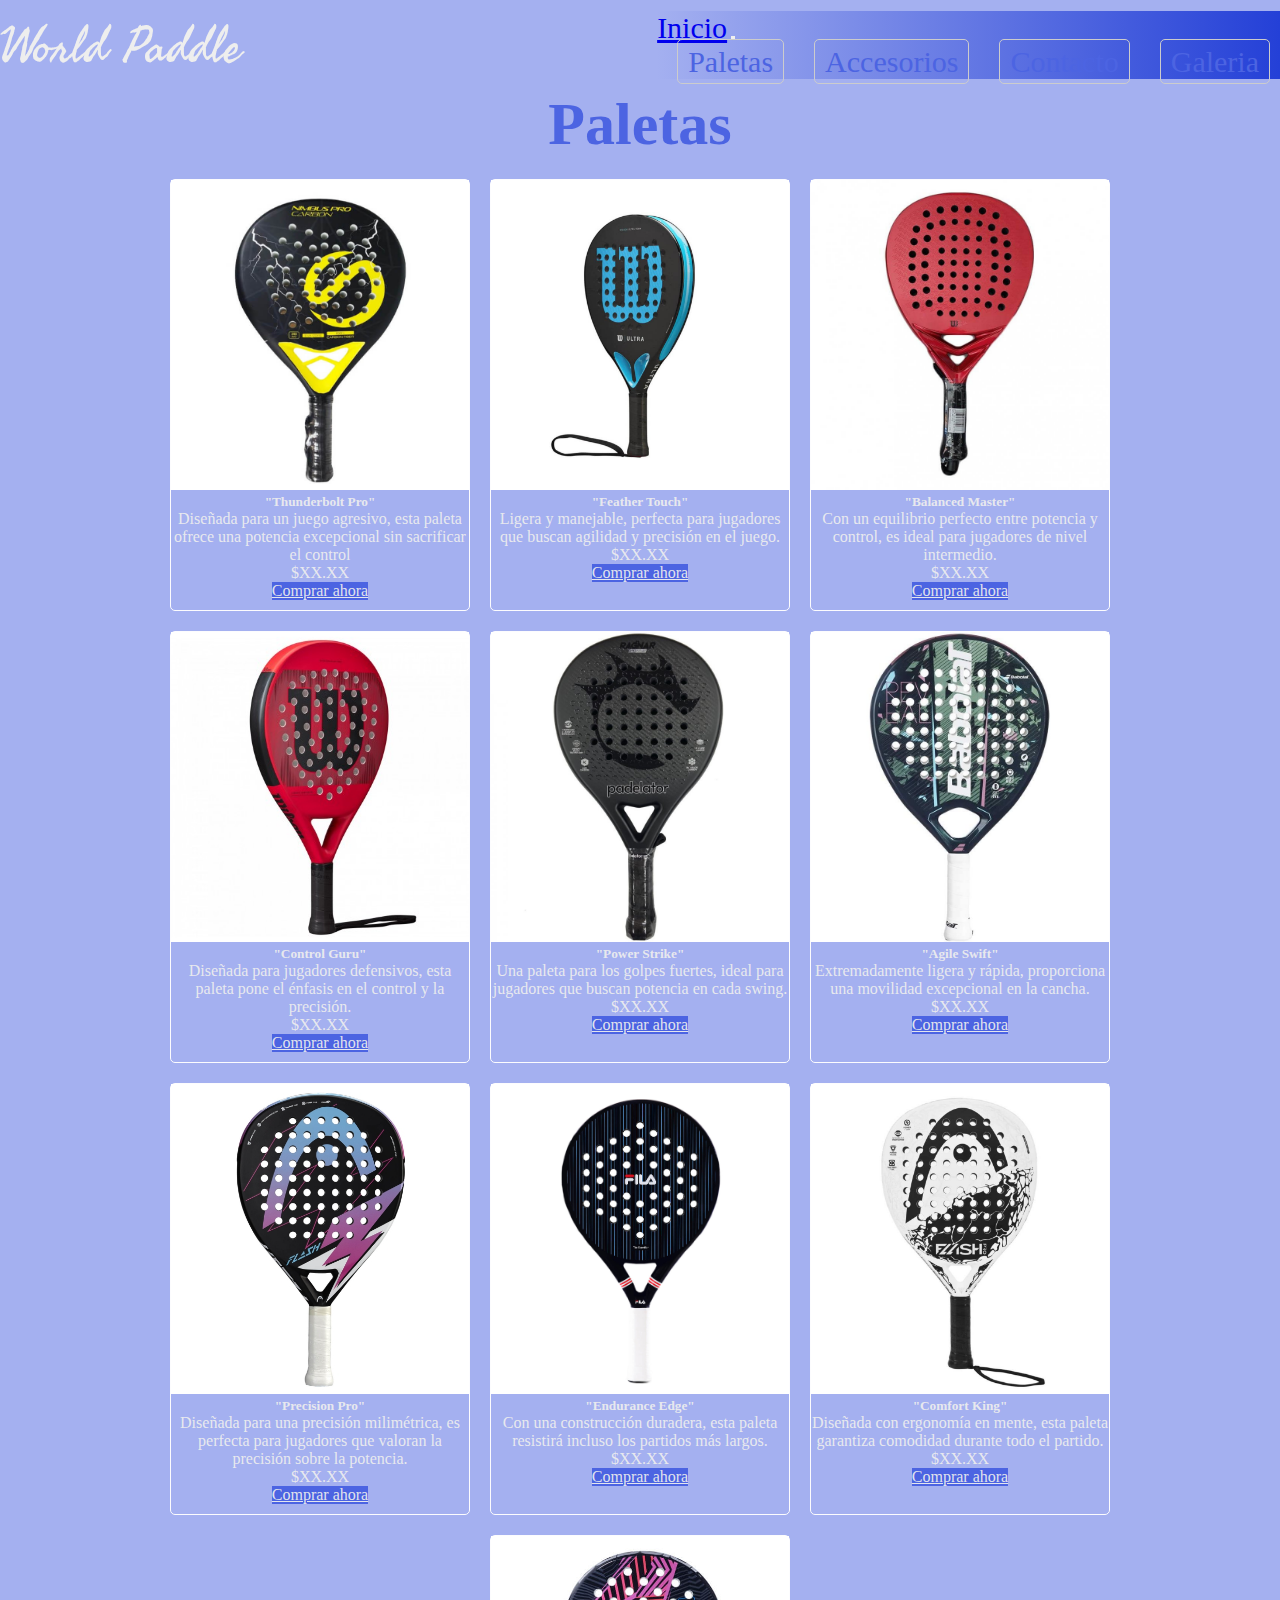
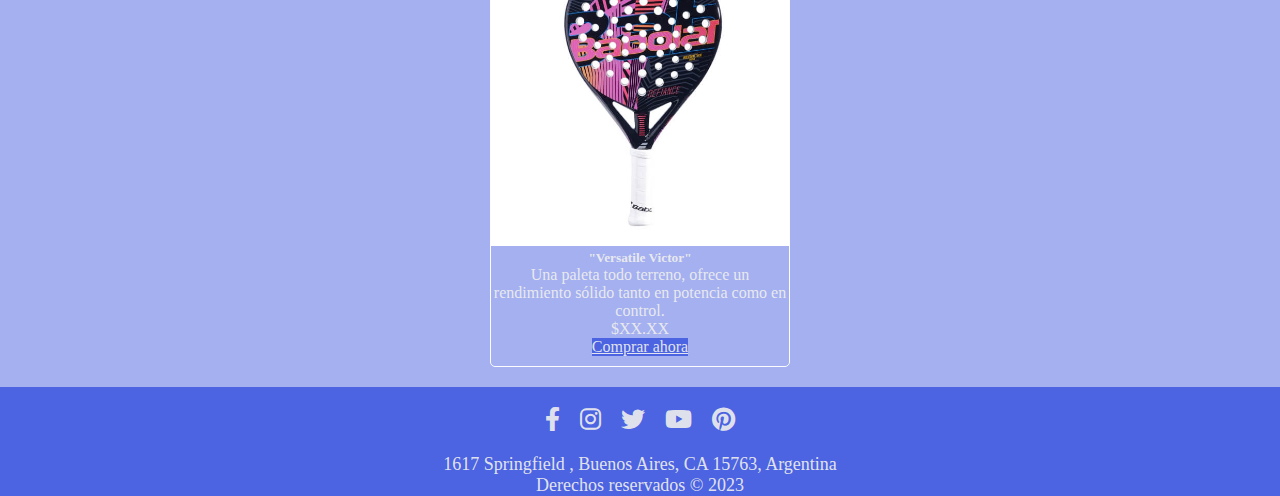
<file: paginas/paletas.html>
<!DOCTYPE html>
<html lang="en">

<head>
  <title>Paletas/World Paddle</title>
  <meta charset="UTF-8">
  <meta name="viewport" content="width=device-width, initial-scale=1.0">
              <!-- Etiquetas para el seo-->
    <!-- Primary Meta Tags -->
<title>World Paddle - Venta de productos de padel</title>
<meta name="title" content="World Paddle - Venta de productos de padel">
<meta name="description" content="Ofrecemos una amplia variedad de insumos de pádel de alta calidad, incluyendo palas, pelotas, zapatillas, ropa y accesorios. Con marcas de renombre internacional y productos diseñados para todos los niveles de habilidad, nos enorgullece ser el destino número uno para los jugadores de pádel.">

<!-- Open Graph / Facebook -->
<meta property="og:type" content="website">
<meta property="og:url" content="https://gianfrancotaliano.github.io/Primerrepositorio/paletas.html">
<meta property="og:title" content="Paletas/Wolrd Paddle">
<meta property="og:description" content="Ofrecemos una amplia variedad de insumos de pádel de alta calidad, incluyendo palas, pelotas, zapatillas, ropa y accesorios. Con marcas de renombre internacional y productos diseñados para todos los niveles de habilidad, nos enorgullece ser el destino número uno para los jugadores de pádel.">
<meta property="og:image" content="https://metatags.io/assets/meta-tags-16a33a6a8531e519cc0936fbba0ad904e52d35f34a46c97a2c9f6f7dd7d336f2.png">

<!-- Twitter -->
<meta property="twitter:card" content="summary_large_image">
<meta property="twitter:url" content="https://gianfrancotaliano.github.io/Primerrepositorio/paletas.html">
<meta property="twitter:title" content="Paletas/Wolrd Paddle">
<meta property="twitter:description" content="Ofrecemos una amplia variedad de insumos de pádel de alta calidad, incluyendo palas, pelotas, zapatillas, ropa y accesorios. Con marcas de renombre internacional y productos diseñados para todos los niveles de habilidad, nos enorgullece ser el destino número uno para los jugadores de pádel.">
<meta property="twitter:image" content="https://metatags.io/assets/meta-tags-16a33a6a8531e519cc0936fbba0ad904e52d35f34a46c97a2c9f6f7dd7d336f2.png">
  <!--LINK AL BOOSTRAP-->
  <link href="https://cdn.jsdelivr.net/npm/bootstrap@5.3.0-alpha3/dist/css/bootstrap.min.css" rel="stylesheet"
    integrity="sha384-KK94CHFLLe+nY2dmCWGMq91rCGa5gtU4mk92HdvYe+M/SXH301p5ILy+dN9+nJOZ" crossorigin="anonymous">
  <!--LINK AL CSS-->
  <link rel="stylesheet" href="../css/style.css">
      <!--LINK AL FONT-->
      <link href="https://cdnjs.cloudflare.com/ajax/libs/font-awesome/6.0.0-beta3/css/all.min.css" rel="stylesheet">
</head>

<body>

  <!--HEADER-->

  <header>
    <a href="../index.html" class="World-Paddle">World Paddle</a>
    <nav class="navbar navbar-expand-lg custom-navbar">
      <div class="container-fluid">
        <a class="navbar-brand navbar-font" href="../index.html">Inicio</a>
        <button class="navbar-toggler" type="button" data-bs-toggle="collapse" data-bs-target="#navbarSupportedContent"
          aria-controls="navbarSupportedContent" aria-expanded="false" aria-label="Toggle navigation">
          <span class="navbar-toggler-icon"></span>
        </button>
        <div class="collapse navbar-collapse" id="navbarSupportedContent">
          <ul class="navbar-nav me-auto mb-2 mb-lg-0">
            <li class="nav-item">
              <a class="nav-link active navbar-font nav-link-button" aria-current="page" href="paletas.html">Paletas</a>
            </li>
            <li class="nav-item">
              <a class="nav-link active navbar-font nav-link-button" href="accesorios.html">Accesorios</a>
            </li>
            <li class="nav-item">
              <a class="nav-link active navbar-font nav-link-button" href="contacto.html">Contacto</a>
            </li>
            <li class="nav-item">
              <a class="nav-link active navbar-font nav-link-button" href="galeria.html">Galeria</a>
            </li>
          </ul>
        </div>
      </div>
    </nav>
  </header>

  <!--MAIN-->

  <main >
    <section>
      <h1 class="titulo-paletas">Paletas</h1>
      <div class="card-container">
        <div class="my-card">
          <img src="../multimedia/paleta-padel.jpg" class="card-img-top" alt="Paleta 1">
          <div class="card-body">
            <h5 class="card-title">"Thunderbolt Pro" </h5>
            <p class="card-text">Diseñada para un juego agresivo, esta paleta ofrece una potencia excepcional sin sacrificar el control</p>
            <p class="card-text">$XX.XX </p>
            <a href="#" class="btn btn-primary">Comprar ahora</a>
          </div>
        </div>
        <div class="my-card">
          <img src="../multimedia/paleta-2.jpg" class="card-img-top" alt="Paleta 2">
          <div class="card-body">
            <h5 class="card-title"> "Feather Touch"</h5>
            <p class="card-text">Ligera y manejable, perfecta para jugadores que buscan agilidad y precisión en el juego.</p>
            <p class="card-text">$XX.XX </p>
            <a href="#" class="btn btn-primary">Comprar ahora</a>
          </div>
        </div>
        <div class="my-card">
          <img src="../multimedia/paleta-3.jpg" class="card-img-top" alt="Paleta 3">
          <div class="card-body">
            <h5 class="card-title"> "Balanced Master"</h5>
            <p class="card-text">Con un equilibrio perfecto entre potencia y control, es ideal para jugadores de nivel intermedio.</p>
            <p class="card-text">$XX.XX </p>
            <a href="#" class="btn btn-primary">Comprar ahora</a>
          </div>
        </div>
        <div class="my-card">
          <img src="../multimedia/paleta-4.jpg" class="card-img-top" alt="Paleta 4">
          <div class="card-body">
            <h5 class="card-title">"Control Guru"</h5>
            <p class="card-text">Diseñada para jugadores defensivos, esta paleta pone el énfasis en el control y la precisión.</p>
            <p class="card-text">$XX.XX </p>
            <a href="#" class="btn btn-primary">Comprar ahora</a>
          </div>
        </div>
        <div class="my-card">
          <img src="../multimedia/paleta-5.jpg" class="card-img-top" alt="Paleta 1">
          <div class="card-body">
            <h5 class="card-title">"Power Strike" </h5>
            <p class="card-text">Una paleta para los golpes fuertes, ideal para jugadores que buscan potencia en cada swing.</p>
            <p class="card-text">$XX.XX </p>
            <a href="#" class="btn btn-primary">Comprar ahora</a>
          </div>
        </div>
        <div class="my-card">
          <img src="../multimedia/paleta-6.jpg" class="card-img-top" alt="Paleta 2">
          <div class="card-body">
            <h5 class="card-title">"Agile Swift"</h5>
            <p class="card-text">Extremadamente ligera y rápida, proporciona una movilidad excepcional en la cancha.</p>
            <p class="card-text">$XX.XX </p>
            <a href="#" class="btn btn-primary">Comprar ahora</a>
          </div>
        </div>
        <div class="my-card">
          <img src="../multimedia/paleta-7.jpg" class="card-img-top" alt="Paleta 3">
          <div class="card-body">
            <h5 class="card-title">"Precision Pro"</h5>
            <p class="card-text">Diseñada para una precisión milimétrica, es perfecta para jugadores que valoran la precisión sobre la potencia.</p>
            <p class="card-text">$XX.XX </p>
            <a href="#" class="btn btn-primary">Comprar ahora</a>
          </div>
        </div>
        <div class="my-card">
          <img src="../multimedia/paleta-8.jpg" class="card-img-top" alt="Paleta 4">
          <div class="card-body">
            <h5 class="card-title">"Endurance Edge"</h5>
            <p class="card-text">Con una construcción duradera, esta paleta resistirá incluso los partidos más largos.</p>
            <p class="card-text">$XX.XX </p>
            <a href="#" class="btn btn-primary">Comprar ahora</a>
          </div>
        </div>
        <div class="my-card">
          <img src="../multimedia/paleta-9.jpg" class="card-img-top" alt="Paleta 4">
          <div class="card-body">
            <h5 class="card-title">"Comfort King"</h5>
            <p class="card-text">Diseñada con ergonomía en mente, esta paleta garantiza comodidad durante todo el partido.</p>
            <p class="card-text">$XX.XX </p>
            <a href="#" class="btn btn-primary">Comprar ahora</a>
          </div>
        </div>
        <div class="my-card">
          <img src="../multimedia/paleta-10.jpg" class="card-img-top" alt="Paleta 4">
          <div class="card-body">
            <h5 class="card-title">"Versatile Victor"</h5>
            <p class="card-text">Una paleta todo terreno, ofrece un rendimiento sólido tanto en potencia como en control.</p>
            <p class="card-text">$XX.XX </p>
            <a href="#" class="btn btn-primary">Comprar ahora</a>
          </div>
        </div>
      </div>
    </section>

  </main>
  <!--FOOTER-->


  <footer>
    <section class="redes-sociales">
      <a href="https://www.facebook.com" target="_blank"><i class="fab fa-facebook-f"></i></a>
      <a href="https://www.instagram.com" target="_blank"><i class="fab fa-instagram"></i></a>
      <a href="https://twitter.com" target="_blank"><i class="fab fa-twitter"></i></a>
      <a href="https://www.youtube.com" target="_blank"><i class="fab fa-youtube"></i></a>
      <a href="https://www.pinterest.com" target="_blank"><i class="fab fa-pinterest"></i></a>
  </section>

    <p>1617 Springfield , Buenos Aires, CA 15763, Argentina</p>
    <p>Derechos reservados &copy; 2023</p>
  </footer>
  <!--Script Boostrap-->

  <script src="https://cdn.jsdelivr.net/npm/bootstrap@5.3.0-alpha3/dist/js/bootstrap.bundle.min.js"
    integrity="sha384-ENjdO4Dr2bkBIFxQpeoTz1HIcje39Wm4jDKdf19U8gI4ddQ3GYNS7NTKfAdVQSZe"
    crossorigin="anonymous"></script>
</body>

</html>
</file>
<file: css/style.css>
@import url("https://fonts.googleapis.com/css2?family=Fasthand&display=swap");
* {
  padding: 0;
  margin: 0;
  box-sizing: border-box;
}

.World-Paddle {
  text-decoration: none;
  color: #eee;
  font-family: "Fasthand", cursive;
  font-size: 50px;
}

/* nav estilos*/
header {
  display: flex;
  flex-direction: row;
  justify-content: space-between;
  align-items: center;
  color: rgba(238, 238, 238, 0.9333333333);
  width: 100%;
}

nav {
  background-color: #fcfcfe;
}

.navbar {
  background: linear-gradient(to right, #a4b0f0, #2440d7);
}

.nav-link {
  font-size: 24px;
  color: #4c64e2;
  text-decoration: none;
  padding: 3px;
  border: 2px solid transparent;
  transition: all 0.3s ease-in-out;
  margin: 20px;
}
.nav-link:hover {
  transform: scale(1.1);
  color: #2440d7;
  border-radius: 5px;
}

nav ul {
  list-style: none;
  display: flex;
}

.custom-navbar {
  background-color: #a4b0f0;
}

.navbar-font {
  font-size: 30px;
}

.nav-link-button {
  border: 1px solid #ccc;
  border-radius: 5px;
  padding: 5px 10px;
  margin-right: 10px;
  transition: background 0.3s ease-in-out;
}
.nav-link-button:hover {
  background: #788ae9;
}

/*Estilos para el FOOTER*/
footer {
  background-color: #4c64e2;
  text-align: center;
  font-size: 18px;
  color: rgba(238, 238, 238, 0.9333333333);
}

html, body {
  height: 100%;
  margin: 0;
  padding: 0;
}

body {
  display: flex;
  flex-direction: column;
}

main {
  flex-grow: 1;
}

body {
  background-color: #a4b0f0;
  color: rgba(238, 238, 238, 0.9333333333);
}

.header-index {
  background-color: #a4b0f0;
}

.titulo-principal {
  display: flex;
  justify-content: center;
  color: #152680;
}

.texto-informacion {
  color: #152680;
  font-size: 18px;
  font-weight: bold;
}

.boton-principal {
  background-color: #bac3f4;
  color: rgba(238, 238, 238, 0.9333333333);
}
.boton-principal:hover {
  background-color: #1c33ac;
}

.footer-principal {
  background-color: #4c64e2;
  color: rgba(238, 238, 238, 0.9333333333);
}

.redes-sociales {
  background-color: #4c64e2;
  padding: 20px;
  display: flex;
  justify-content: center;
  gap: 20px;
}
.redes-sociales a {
  color: rgba(238, 238, 238, 0.9333333333);
  font-size: 24px;
}
.redes-sociales a:hover {
  color: white;
}

.carousel {
  width: 25%;
  height: auto;
  margin: 0 auto;
}

.dsc-product {
  color: black;
}

.index-carousel {
  position: absolute;
  bottom: 0;
  padding-bottom: 1px;
  font-size: 10px;
}

.iframe-container {
  display: flex;
  justify-content: center;
  align-items: center;
  border: 2px solid #1c33ac;
  padding: 10px;
  margin: auto;
  max-width: 80%;
}

.cuadro {
  display: flex;
  flex-direction: column;
  align-items: center;
  justify-content: center;
  border: 2px solid #4c64e2;
  padding: 50px;
  margin: 80px;
  border-radius: 10px;
  background: linear-gradient(to right, #a4b0f0, #3751de);
  color: solid #1c33ac;
}

h2.titulo-principal {
  font-size: 32px;
  text-align: justify;
  margin-bottom: 20px;
}

a.boton-principal {
  font-size: 24px;
  color: #4c64e2;
  text-decoration: none;
  border: 2px solid #2440d7;
  padding: 10px 20px;
  border-radius: 5px;
  transition: 0.3s;
}
a.boton-principal:hover {
  transform: scale(1.1);
  background-color: #a4b0f0;
  color: white;
}

/* PALETAS*/
.titulo-paletas {
  margin: 0;
  text-align: center;
  color: #4c64e2;
  font-size: 60px;
}

.card-container {
  display: flex;
  flex-wrap: wrap;
  justify-content: center;
  gap: 20px;
  padding: 20px;
}
.card-container .my-card {
  width: 300px;
  border: 1px solid #fcfcfe;
  border-radius: 5px;
  transition: 0.3s;
}
.card-container .my-card .card-body {
  text-align: center;
}
.card-container .my-card .card-img-top {
  width: 100%;
  height: 310px;
  object-fit: cover;
}
.card-container .btn {
  display: inline-block;
  background-color: #4c64e2;
  border: none;
  color: rgba(238, 238, 238, 0.9333333333);
  margin: 0 0 10px 0;
}
.card-container .btn:hover {
  background-color: #2440d7;
}

/* ESTILOS CONTACTO*/
.contacto-text {
  margin: 0;
  text-align: center;
  color: #4c64e2;
  font-size: 60px;
}

.contacto-section {
  display: flex;
  flex-direction: column;
  align-items: center;
  min-height: 100vh;
  padding: 20px;
}

.contact-form {
  width: 100%;
  max-width: 500px;
  margin: 20px;
  padding: 40px;
  background-color: 20px;
  background-color: rgba(238, 238, 238, 0.9333333333);
  border-radius: 10px;
  box-shadow: 0 0 10px rgba(0, 0, 0, 0.1);
}
.contact-form label {
  display: block;
  margin-bottom: 5px;
}
.contact-form input, .contact-form textarea {
  width: 100%;
  padding: 10px;
  border: 1px solid rgba(204, 204, 204, 0.8);
  border-radius: 5px;
}

/* GALERIA */
.galeria, .videos {
  display: grid;
  grid-template-columns: repeat(auto-fill, minmax(300px, 1fr));
  grid-gap: 10px;
  padding: 20px;
  box-sizing: border-box;
}
.galeria img, .galeria iframe, .videos img, .videos iframe {
  width: 100%;
  height: auto;
  box-shadow: 0px 0px 10px rgba(0, 0, 0, 0.1);
  border: 2px solid rgba(204, 204, 204, 0.8);
}
.galeria img:hover, .videos img:hover {
  transform: scale(1.05);
  box-shadow: 0px 0px 20px rgba(0, 0, 0, 0.3);
  transition: 1s;
}

.titulo-galeria {
  margin: 0;
  text-align: center;
  color: #4c64e2;
  font-size: 60px;
}

/* MEDIAS*/
@media screen and (max-width: 1200px) {
  .header-index, .redes-sociales, .footer-principal {
    padding: 10px;
  }
  .titulo-principal {
    font-size: 24px;
  }
  .texto-informacion {
    font-size: 16px;
  }
  .carousel {
    width: 50%;
  }
  .iframe-container {
    max-width: 90%;
  }
  .cuadro {
    margin: 40px;
    padding: 25px;
  }
  h2.titulo-principal, a.boton-principal {
    font-size: 24px;
  }
}
@media screen and (max-width: 500px) {
  .header-index, .redes-sociales, .footer-principal {
    padding: 2px;
  }
  .titulo-principal {
    font-size: 16px;
  }
  .texto-informacion {
    font-size: 12px;
  }
  .carousel {
    width: 90%;
  }
  .iframe-container {
    max-width: 98%;
  }
  .cuadro {
    margin: 10px;
    padding: 15px;
  }
  h2.titulo-principal, a.boton-principal {
    font-size: 16px;
  }
}
/* Media Contacto */
@media screen and (max-width: 768px) {
  .contact-form {
    max-width: 100%;
  }
}
/*Media Galeria*/
@media screen and (max-width: 768px) {
  .galeria,
  .video {
    grid-template-columns: repeat(auto-fit, minmax(250px, 1fr));
  }
  iframe {
    padding: 10px;
    width: 100%;
    margin-bottom: 110px;
  }
}
.gradiente {
  background: linear-gradient(to right, #a4b0f0, #3751de);
}

/*# sourceMappingURL=style.css.map */
</file>
